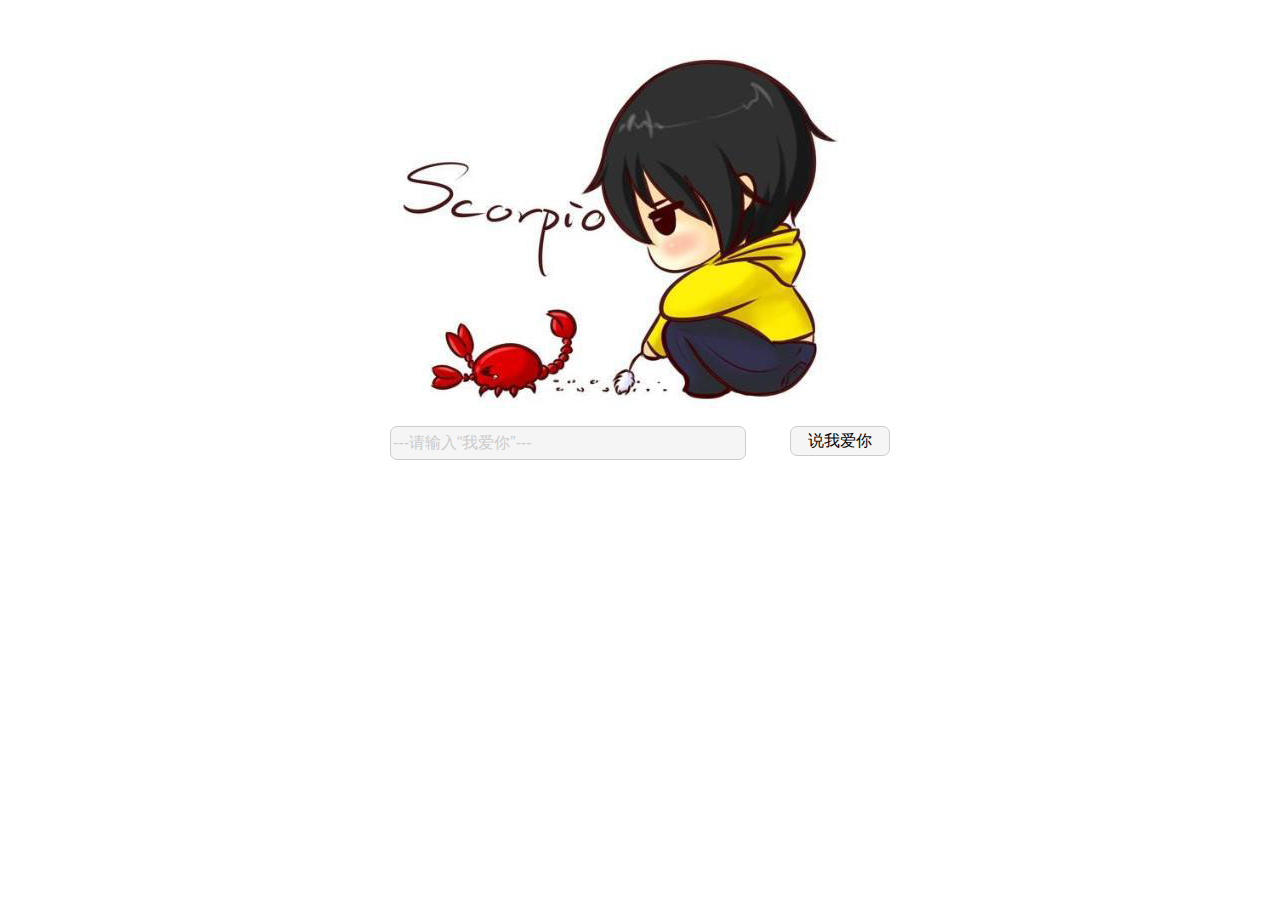
<file: index/新建文件夹/index.html>
﻿<!DOCTYPE html PUBLIC "-//W3C//DTD XHTML 1.0 Transitional//EN" "http://www.w3.org/TR/xhtml1/DTD/xhtml1-transitional.dtd">
<html>
<hread>
    <title>
        LoveU
    </title>
</hread>
<meta charset="gbk">
<script type="text/javascript" src="./js/jquery.min.js" ></script>
<style>
    .bdiv{background-image: initial; background-attachment: initial; background-origin: initial; background-clip: initial; background-color: rgb(245, 245, 245); border-top-width: 1px; border-right-width: 1px; border-bottom-width: 1px; border-left-width: 1px; border-top-style: solid; border-right-style: solid; border-bottom-style: solid; border-left-style: solid; border-top-color: rgb(204, 204, 204); border-right-color: rgb(204, 204, 204); border-bottom-color: rgb(204, 204, 204); border-left-color: rgb(204, 204, 204); border-top-left-radius: 7px; border-top-right-radius: 7px; border-bottom-right-radius: 7px; border-bottom-left-radius: 7px; background-position: initial initial; background-repeat: initial initial; }
</style>
<script>
    function check()
    {
        var sorry = $('#sorry').val();
        if(sorry == '我爱你')
        {
            alert('我也爱你鸭！');
            window.location.href="./love.html";

        }
        else
        {
            alert('虽然你不说爱我,但我知道你是爱我的,嘿嘿嘿');
        }
    }
</script>
<style>
    body{ font-family:"Microsoft YaHei",Arial;font-size:12px;}
    a {
        outline:none;
        blr:expression(this.onFocus=this.blur());
        text-decoration:none;
    }
    a.wb_sina {
        float:left;
        margin-top:20px;
        margin-left:15px;
        display:inline-block;
        padding:4px 10px;
        border-radius:3px;
        background-color:#e55345;
        background-image:-moz-linear-gradient(top,#e96249,#e03c40);
        background-image:-ms-linear-gradient(top,#e96249,#e03c40);
        background-image:-webkit-gradient(linear,0 0,0 100%,from(#e96249),to(#e03c40));
        background-image:-webkit-linear-gradient(top,#e96249,#e03c40);
        background-image:-o-linear-gradient(top,#e96249,#e03c40);
        background-image:linear-gradient(top,#e96249,#e03c40);
        filter:progid:DXImageTransform.Microsoft.gradient(startColorstr='#e96249',endColorstr='#e03c40',GradientType=0);
        background-repeat:repeat-x;
        text-shadow:0 -1px 0 rgba(0,0,0,.5);
        border:1px solid #cf2b28;
        color:#fff!important;
        box-shadow:0 1px 0 rgba(255,255,255,.2) inset,0 1px 0 rgba(0,0,0,.2);
    }
    a.wb_sina:hover {
        background-image:-moz-linear-gradient(top,#e03c40,#e96249);
        background-image:-ms-linear-gradient(top,#e03c40,#e96249);
        background-image:-webkit-gradient(linear,0 0,0 100%,from(#e03c40),to(#e96249));
        background-image:-webkit-linear-gradient(top,#e03c40,#e96249);
        background-image:-o-linear-gradient(top,#e03c40,#e96249);
        background-image:linear-gradient(top,#e03c40,#e96249);
        filter:progid:DXImageTransform.Microsoft.gradient(startColorstr='#e03c40',endColorstr='#e96249',GradientType=0);
    }
    a.wb_sina span {
        display:inline-block;
        vertical-align:-5px;
        margin-right:7px;
        height:20px;
        width:24px;
        background:url(./images/weibo.png) no-repeat;
    }
    a.wb_tencent {
        float:left;
        margin-top:20px;
        margin-left:15px;
        display:inline-block;
        padding:4px 10px;
        border-radius:3px;
        background-color:#0e7fcc;
        background-image:-moz-linear-gradient(top,#1288d4,#0771c1);
        background-image:-ms-linear-gradient(top,#1288d4,#0771c1);
        background-image:-webkit-gradient(linear,0 0,0 100%,from(#1288d4),to(#0771c1));
        background-image:-webkit-linear-gradient(top,#1288d4,#0771c1);
        background-image:-o-linear-gradient(top,#1288d4,#0771c1);
        background-image:linear-gradient(top,#1288d4,#0771c1);
        filter:progid:DXImageTransform.Microsoft.gradient(startColorstr='#1288d4',endColorstr='#0771c1',GradientType=0);
        background-repeat:repeat-x;
        text-shadow:0 -1px 0 rgba(0,0,0,.5);
        border:1px solid #0D6EB8;
        color:#fff!important;
        box-shadow:0 1px 0 rgba(255,255,255,.2) inset,0 1px 0 rgba(0,0,0,.2);
    }
    a.wb_tencent:hover {
        background-color:#0e7fcc;
        background-image:-moz-linear-gradient(top,#0771c1,#1288d4);
        background-image:-ms-linear-gradient(top,#0771c1,#1288d4);
        background-image:-webkit-gradient(linear,0 0,0 100%,from(#0771c1),to(#1288d4));
        background-image:-webkit-linear-gradient(top,#0771c1,#1288d4);
        background-image:-o-linear-gradient(top,#0771c1,#1288d4);
        background-image:linear-gradient(top,#0771c1,#1288d4);
        filter:progid:DXImageTransform.Microsoft.gradient(startColorstr='#0771c1',endColorstr='#1288d4',GradientType=0);
    }
    a.wb_tencent span {
        display:inline-block;
        vertical-align:-5px;
        margin-right:7px;
        height:20px;
        width:24px;
        background:url(./images/weibo.png) no-repeat 0 -20px;
    }
    #abox
    {
        position: fixed;
        _position: absolute;
        right: 15px;
        z-index: 99999999;
    }
</style>
<body>
<div>
    <audio id="bgmMusic" src="http://link.hhtjim.com/163/149297.mp3" preload="auto" type="audio/mp3" autoplay loop></audio></div>
</div>
<div style="width: 500px; margin: 0 auto;">
    <img src="./images/sorrybg.jpg" border="0" />

    <input id="sorry" style="float:left; height:30px; width:350px; line-height:30px; color:#CCC; font-size: 16px;" type="text" class="bdiv gray" value="---请输入“我爱你”---" onfocus="this.className='bdiv';if (this.value=='---请输入“我爱你”---') {this.value=''}" onblur="if(this.value==''){this.className+=' gray';this.value='---请输入“我爱你”---'}">
    <input id="check" class="bdiv" style="float: right; font-size: 16px; height:30px; width:100px;" type="button" value="说我爱你" onclick="check()">

</div>
<!-- JiaThis Button BEGIN -->
<script type="text/javascript" >
    var jiathis_config={
        data_track_clickback:true,
        summary:"",
        appkey:{
            "tsina":"2983735413",
            "tqq":"801352704",
            "qzone":"100442690",
        },
        showClose:true,
        shortUrl:false,
        hideMore:false
    }
</script>
<script type="text/javascript" src="http://v3.jiathis.com/code/jiathis_r.js?uid=1773469&type=left&btn=l.gif&move=1" charset="utf-8"></script>
<!-- JiaThis Button END -->
</body>
</html>
</file>
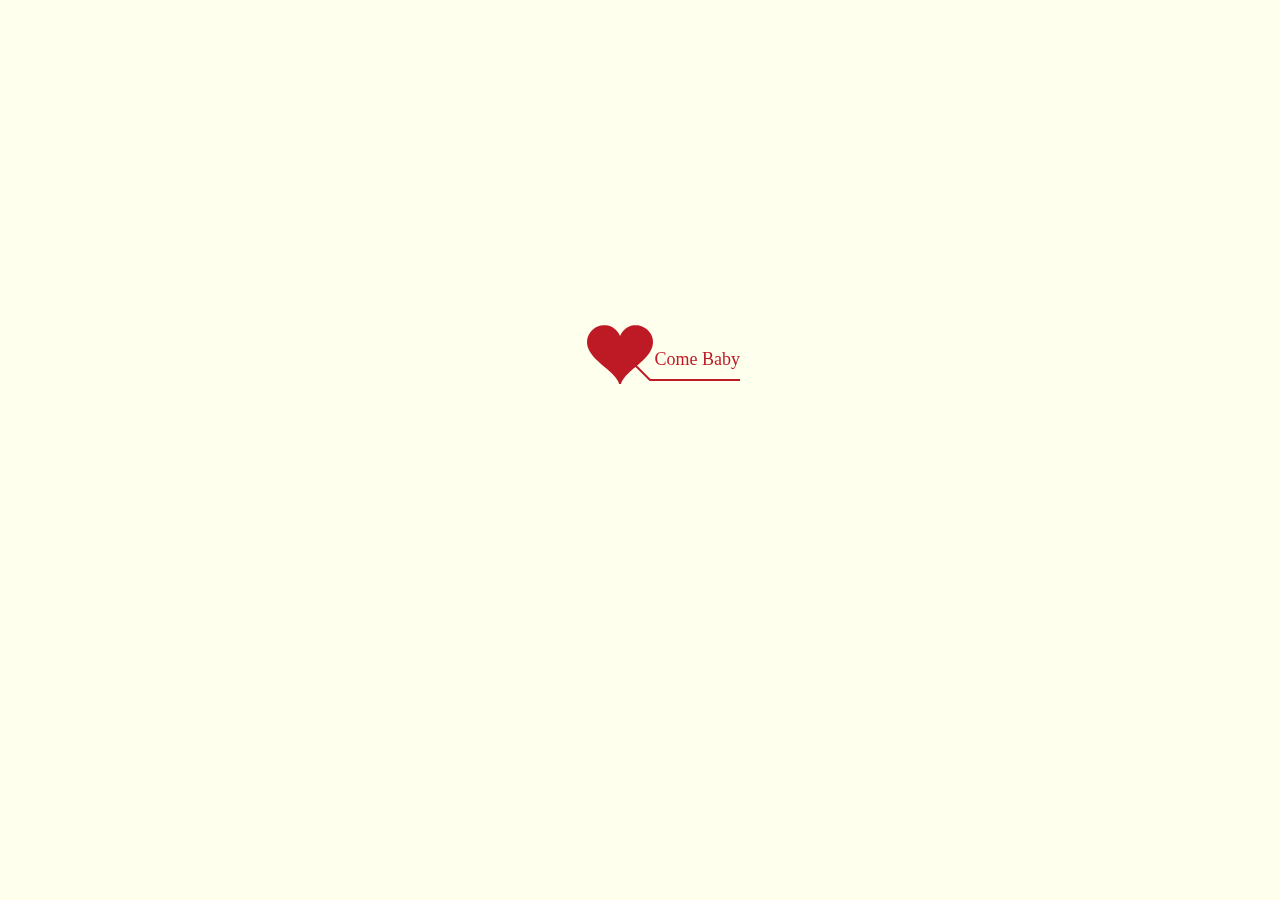
<file: index/表白网页款式2源码/index.html>
﻿<!DOCTYPE html PUBLIC "-//W3C//DTD XHTML 1.0 Strict//EN" "http://www.w3.org/TR/xhtml1/DTD/xhtml1-strict.dtd">
<html xml:lang="en" xmlns="http://www.w3.org/1999/xhtml"><head><meta http-equiv="Content-Type" content="text/html; charset=UTF-8">
		<title>给你的一封信</title>	    
        <link type="text/css" rel="stylesheet" href="./file/default.css">
		<script type="text/javascript" src="./file/jquery.min.js"></script>
		<script type="text/javascript" src="./file/jscex.min.js"></script>
		<script type="text/javascript" src="./file/jscex-parser.js"></script>
		<script type="text/javascript" src="./file/jscex-jit.js"></script>
		<script type="text/javascript" src="./file/jscex-builderbase.min.js"></script>
		<script type="text/javascript" src="./file/jscex-async.min.js"></script>
		<script type="text/javascript" src="./file/jscex-async-powerpack.min.js"></script>
		<script type="text/javascript" src="./file/functions.js" charset="utf-8"></script>
		<script type="text/javascript" src="./file/love.js" charset="utf-8"></script>
	    <style type="text/css">
        </style>
</head>
    <body>
        <div id="main">
            <div id="error">本页面采用HTML5编辑，目前您的浏览器无法显示，请换成谷歌(<a href="http://www.google.cn/chrome/intl/zh-CN/landing_chrome.html?hl=zh-CN&brand=CHMI">Chrome</a>)或者火狐(<a href="http://firefox.com.cn/download/">Firefox</a>)浏览器，或者其他游览器的最新版本。</div>
            <audio autoplay="autoplay" height="100" width="100">
                    <source src="renxi.mp3" type="audio/mp3" />
                    <embed height="100" width="100" src="renxi.mp3" />
            </audio>
            <div id="wrap">
                <div id="text">
                    <div id="code"> <font color="#FF0000"> <span class="say">亲爱的宝宝，我爱你</span><br>
                      <span class="say"> 我知道我不会甜言蜜语，</span><br>
                      <span class="say"> 但是我会用行动证明一切</span><br>
                      <span class="say">你说我啰嗦，</span><br>             
                          <span class="say"> 有些东西因为越在乎所以越怕失去</span><br>
                      <span class="say">因为我太爱你了，所以我害怕失去你</span><br>
                      <span class="say">因为我太爱你了，所以我对你总啰嗦</span><br>
                      <span class="say">希望可以执子之手，与子偕老</span><br>
                      <span class="say">如果上天让我许三个愿望，</span><br>
                              <span class="say">第一个是今生今世和你在一起， </span><br>
                           <span class="say"> 第二个是再生再世和你在一起，</span><br>
                           <span class="say">第三个是永生永世和你不分离 </span><br>
                      <span class="say"><span class="space"></span> -- 爱你的老公</span> </font>
                          <br />
                          <br />
                      </p>
                    </div>
                  </div>
                <div id="clock-box">
                    <span class="STYLE1"></span><font color="#33CC00">亲爱的，我喜欢你</font>
<span class="STYLE1">已经是……</span>
                  <div id="clock"></div>
              </div>
                <canvas id="canvas" width="1100" height="680"></canvas>
            </div>
            
        </div>
    
    <script>
    </script>

    <script>
    (function(){
        var canvas = $('#canvas');
		
        if (!canvas[0].getContext) {
            $("#error").show();
            return false;        }

        var width = canvas.width();
        var height = canvas.height();        
        canvas.attr("width", width);
        canvas.attr("height", height);
        var opts = {
            seed: {
                x: width / 2 - 20,
                color: "rgb(190, 26, 37)",
                scale: 2
            },
            branch: [
                [535, 680, 570, 250, 500, 200, 30, 100, [
                    [540, 500, 455, 417, 340, 400, 13, 100, [
                        [450, 435, 434, 430, 394, 395, 2, 40]
                    ]],
                    [550, 445, 600, 356, 680, 345, 12, 100, [
                        [578, 400, 648, 409, 661, 426, 3, 80]
                    ]],
                    [539, 281, 537, 248, 534, 217, 3, 40],
                    [546, 397, 413, 247, 328, 244, 9, 80, [
                        [427, 286, 383, 253, 371, 205, 2, 40],
                        [498, 345, 435, 315, 395, 330, 4, 60]
                    ]],
                    [546, 357, 608, 252, 678, 221, 6, 100, [
                        [590, 293, 646, 277, 648, 271, 2, 80]
                    ]]
                ]] 
            ],
            bloom: {
                num: 700,
                width: 1080,
                height: 650,
            },
            footer: {
                width: 1200,
                height: 5,
                speed: 10,
            }
        }

        var tree = new Tree(canvas[0], width, height, opts);
        var seed = tree.seed;
        var foot = tree.footer;
        var hold = 1;

        canvas.click(function(e) {
            var offset = canvas.offset(), x, y;
            x = e.pageX - offset.left;
            y = e.pageY - offset.top;
            if (seed.hover(x, y)) {
                hold = 0; 
                canvas.unbind("click");
                canvas.unbind("mousemove");
                canvas.removeClass('hand');
            }
        }).mousemove(function(e){
            var offset = canvas.offset(), x, y;
            x = e.pageX - offset.left;
            y = e.pageY - offset.top;
            canvas.toggleClass('hand', seed.hover(x, y));
        });

        var seedAnimate = eval(Jscex.compile("async", function () {
            seed.draw();
            while (hold) {
                $await(Jscex.Async.sleep(10));
            }
            while (seed.canScale()) {
                seed.scale(0.95);
                $await(Jscex.Async.sleep(10));
            }
            while (seed.canMove()) {
                seed.move(0, 2);
                foot.draw();
                $await(Jscex.Async.sleep(10));
            }
        }));

        var growAnimate = eval(Jscex.compile("async", function () {
            do {
    	        tree.grow();
                $await(Jscex.Async.sleep(10));
            } while (tree.canGrow());
        }));

        var flowAnimate = eval(Jscex.compile("async", function () {
            do {
    	        tree.flower(2);
                $await(Jscex.Async.sleep(10));
            } while (tree.canFlower());
        }));

        var moveAnimate = eval(Jscex.compile("async", function () {
            tree.snapshot("p1", 240, 0, 610, 680);
            while (tree.move("p1", 500, 0)) {
                foot.draw();
                $await(Jscex.Async.sleep(10));
            }
            foot.draw();
            tree.snapshot("p2", 500, 0, 610, 680);

            // 会有闪烁不得意这样做, (＞﹏＜)
            canvas.parent().css("background", "url(" + tree.toDataURL('image/png') + ")");
            canvas.css("background", "#ffe");
            $await(Jscex.Async.sleep(300));
            canvas.css("background", "none");
        }));

        var jumpAnimate = eval(Jscex.compile("async", function () {
            var ctx = tree.ctx;
            while (true) {
                tree.ctx.clearRect(0, 0, width, height);
                tree.jump();
                foot.draw();
                $await(Jscex.Async.sleep(25));
            }
        }));

        var textAnimate = eval(Jscex.compile("async", function () {
		    var together = new Date();
		    together.setFullYear(2010,1 , 15); 			//时间年月日
		    together.setHours(16);						//小时	
		    together.setMinutes(53);					//分钟
		    together.setSeconds(0);					//秒前一位
		    together.setMilliseconds(2);				//秒第二位

		    $("#code").show().typewriter();
            $("#clock-box").fadeIn(500);
            while (true) {
                timeElapse(together);
                $await(Jscex.Async.sleep(1000));
            }
        }));

        var runAsync = eval(Jscex.compile("async", function () {
            $await(seedAnimate());
            $await(growAnimate());
            $await(flowAnimate());
            $await(moveAnimate());

            textAnimate().start();

            $await(jumpAnimate());
        }));

        runAsync().start();
    })();
    </script></body></html>
</file>
<file: index/表白网页款式2源码/file/default.css>
body{margin:0;padding:0;background:#ffe;font-size:14px;font-family:'微软雅黑','宋体',sans-serif;color:#231F20;overflow:auto}
a {color:#000;font-size:14px;}
#main{width:100%;}
#wrap{position:relative;margin:0 auto;width:1100px;height:680px;margin-top:10px;}
#text{width:272px;
height:560px;
left:188px;
top:80px;position:absolute;
}
#code{display:none;font-size:16px;}
#clock-box {position:absolute;left:60px;top:550px;font-size:28px;display:none;}
#clock-box a {font-size:28px;text-decoration:none;}
#clock{margin-left:48px;}
#clock .digit {font-size:64px;}
#canvas{margin:0 auto;width:1100px;height:680px;}
#error{margin:0 auto;text-align:center;margin-top:60px;display:none;}
.hand{cursor:pointer;}
.say{margin-left:5px;}
.space{margin-right:150px;}
</file>
